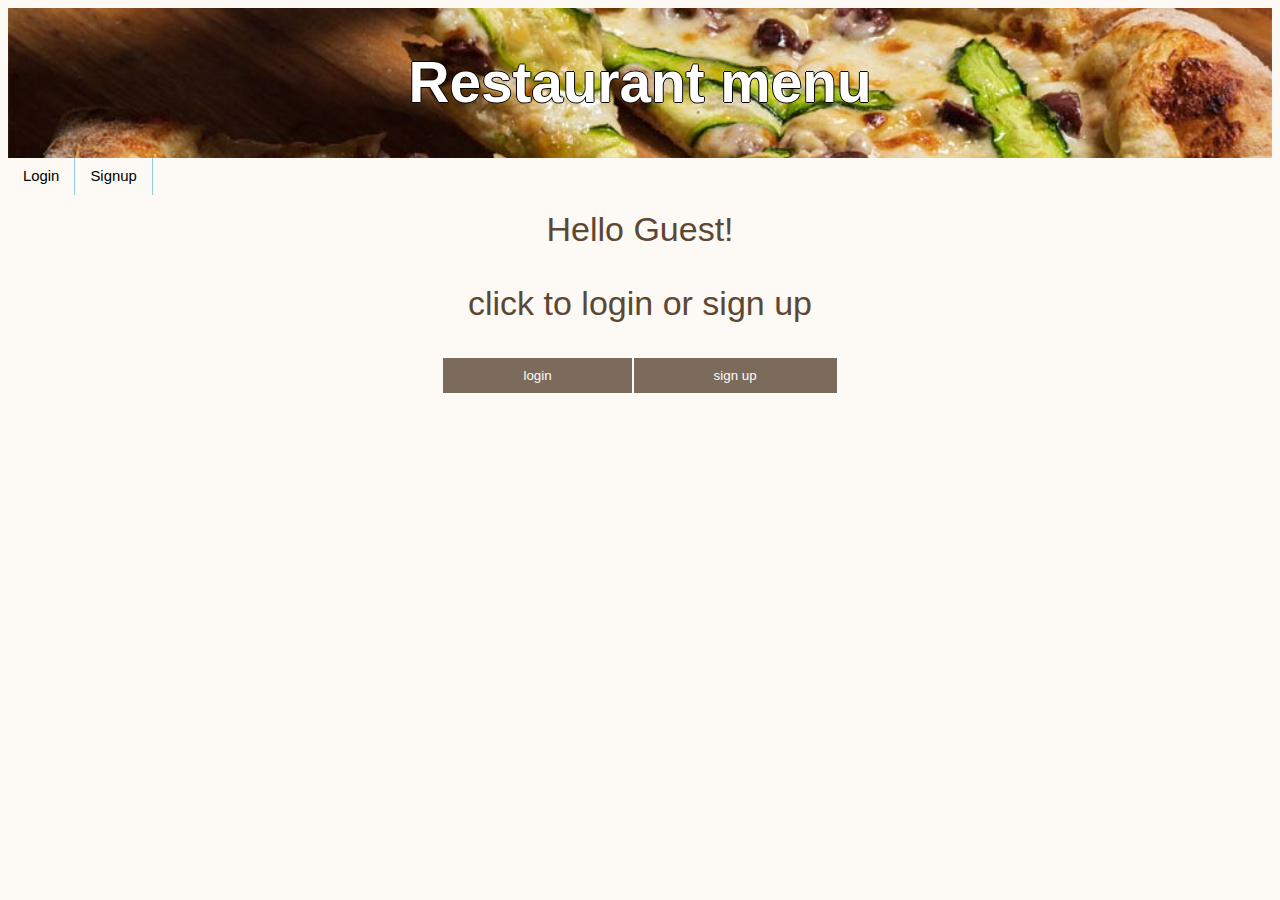
<file: html/index.html>
<!DOCTYPE html>
<html lang="en">

<head>
    <meta charset="UTF-8">
    <meta http-equiv="X-UA-Compatible" content="IE=edge">
    <meta name="viewport" content="width=device-width, initial-scale=1.0">
    <title> Restaurant menu</title>
    <link href="../css/general.css" rel="stylesheet" type="text/css" />
    <link href="../css/header.css" rel="stylesheet" type="text/css" />
    <link href="../css/home.css" rel="stylesheet" type="text/css" />
    <link href="../css/login_signup.css" rel="stylesheet" type="text/css" />

</head>

<body>
    <header>
        <h1>
            Restaurant menu
        </h1>

        <nav>
            <div class="section-inner">
                <ul class="buttons_nav">
                    <li id="button_nav_login"><a href="#">Login</a></li>
                    <li id="button_nav_logout"><a href="#">Logout</a></li>
                    <li id="button_nav_signup"><a href="#">Signup</a></li>
                    <li id="button_nav_menu"><a href="#">Menu</a></li>
                    <li id="button_nav_add_meal"><a href="#">Add Meal</a></li>
                    <li id="button_nav_search_meal"><a href="#">Search Meal</a></li>
                </ul>
            </div>
        </nav>
        <br>
    </header>


    <div class="home" id="home">
        <p class="hellotext">Hello Guest!</p>
        <p class="hellotext">click to login or sign up</p>

        <div id="buttons" class="buttons">
            <button id="showLoginPage_btn" class="btn">login</button>
            <button id="showSignupPage_btn" class="btn">sign up</button>
        </div>
    </div>


    <template id="login">
        <div class="form" id="login_section">
            <h3>Fill in the following details:</h3>
            <form id="login_form">
                <ul>
                    <li>
                        <label for="email"><b>Email:</b></label>
                        <input class="text" type="email" placeholder="Enter your email" id="email_login" name="email"
                            required>
                    </li>

                    <li>
                        <label for="password"><b>Password:</b></label>
                        <input class="text" type="password" placeholder="Enter your password" id="password_login"
                            name="password" required>
                    </li>

                    <li class="buttons">
                        <button id="submitbtn_login" name="submitbtn" class="btn">Submit</button>
                        <button type="reset" class="btn" value="Reset">Reset</button>

                    </li>

                    <a id="login_worngChoice" class="worngChoice" href="#" onclick="showSignupPage()">Not registered
                        yet? Click here to
                        register</a>
                </ul>
            </form>

        </div>
    </template>
    <template id="signup">
        <div class="form">
            <h3>Fill in the following details:</h3>
            <form id="signup_form" action="#login_form">
                <ul class="list">
                    <li>
                        <label for="first_name"><b>First name:</b></label>
                        <input class="text" type="text" placeholder="Enter your first name" id="first_name"
                            name="first_name" required>
                    </li>

                    <li>
                        <label for="last_name"><b>Last name:</b></label>
                        <input class="text" type="text" placeholder="Enter your last name" id="last_name"
                            name="last_name" required>
                    </li>

                    <li>
                        <label for="phone"><b>Phone:</b></label>
                        <input class="text" type="tel" id="phone" name="phone"
                            placeholder="Enter your phone in the shape: XXX-XXXXXXX" pattern="[0-9]{3}-[0-9]{7}"
                            required>
                    </li>

                    <li>
                        <label for="email"><b>Email:</b></label>
                        <input class="text" type="email" placeholder="Enter your email" id="email_signup" name="email"
                            required>
                    </li>

                    <li>
                        <label for="password"><b>Password:</b></label>
                        <input class="text" type="password" placeholder="Enter your password" id="password_signup"
                            name="password" required>
                    </li>


                    <li>
                        <label for="re_password"><b>Verify your password:</b></label>
                        <input class="text" type="password" placeholder="Enter again your password" id="re_password"
                            name="re_password" required>
                    </li>

                    <span id='message'></span>

                    <li class="buttons">
                        <button type="button" id="submitbtn_signup" name="submitbtn" class="btn">Submit</button>
                        <button type="reset" class="btn" value="Reset">Reset</button>
                    </li>
                    <a id="signup_worngChoice" class="worngChoice" href="#" onclick="showLoginPage()">registered user?
                        Click here to connect</a>
                </ul>
            </form>
        </div>
    </template>

    <div class="hidden" id="menu">
        <br>
        <ul id="meals_list">
            <h3 id="head_meals">The menu's meals:</h3>
            <template id="meal-template">
                <li>
                    <input type="text" id="name_meal_in_list"></input>
                    <input type="number" id="price_meal_in_list"></input>
                    <label for="vegetarian_checkbox">vegetarian: </label>
                    <input type="checkbox" id="vegetarian_checkbox"></input>
                    <label for="vegan_checkbox">vegan:</label>
                    <input type="checkbox" id="vegan_checkbox"></input>
                    <label for="allergic_checkbox">allergic:</label>
                    <input type="checkbox" id="allergic_checkbox"></input>
                    <button id="view_meal_button">view</button>
                    <button id="update_meal_button">update</button>
                    <button id="delete_meal_button">delete</button>
                </li>
            </template>
        </ul>

    </div>

    <template id="meal">
        <div id="div_meal">
            <br>
            <br>
            <span id="name_meal"></span>
            <br>
            <span id="price_meal"></span>
            <br>
            <label>vegetarian: </label>
            <span id="vegetarian_checkbox_meal"></span>
            <br>
            <label>vegan:</label>
            <span id="vegan_checkbox_meal"></span>
            <br>
            <label>allergic:</label>
            <span id="allergic_checkbox_meal"></span>
            <br>
        </div>
    </template>

    <template id="add_meal_to_menu">
        <div class="form add_meal_div">
            <h2>Fill in the following details:</h2>
            <form id="add_meal_form">
                <ul>
                    <li>
                        <label for="name"><b>Name:</b></label>
                        <input class="text" type="text" placeholder="Enter the name of the meal:" id="name" name="name"
                            required>
                    </li>

                    <li>
                        <label for="price"><b>Price:</b></label>
                        <input class="text" type="number" placeholder="Enter the price:" id="price" name="price"
                            required>
                    </li>

                    <li>
                        <label for="comments"><b>Comments:</b></label>
                        <br>
                        <input class="text" type="checkbox" id="option1" name="option1" value="Vegetarian">
                        <label for="option1">Suitable for Vegetarian</label><br>
                        <input class="text" type="checkbox" id="option2" name="option2" value="Vegan">
                        <label for="option2">Suitable for Vegan</label><br>
                        <input class="text" type="checkbox" id="option3" name="option3" value="Allergic">
                        <label for="option3">Suitable for Allergic</label><br>
                    </li>

                    <li class="buttons">
                        <button type="button" id="submit_add_meal_btn" name="submitbtn" class="btn">Add
                            Meal</button>
                        <button type="reset" class="btn" value="Reset">Reset</button>
                    </li>
                </ul>
            </form>
        </div>
    </template>
    <template id="search_meal">
        <div class="form search_meal_div">
            <h2>Fill in the following details:</h2>
            <form id="search_meal_form">
                <ul>
                    <li>
                        <label for="name"><b>Search:</b></label>
                        <input class="text" type="text" placeholder="Enter the name of the meal:" id="search"
                            name="search">
                    </li>


                    <li class="buttons">
                        <button type="button" id="search_meal_btn" name="submitbtn" class="btn">Search</button>
                    </li>
                </ul>
            </form>
        </div>
    </template>


    <script src="../js/client/login.js" type="module"></script>
    <script src="../js/client/managemaels.js" type="module"></script>
    <script src="../js/client/pages.js" type="module"></script>
    <script src="../js/client/signup.js" type="module"></script>
    <script src="../js/FXMLHttpRequest/FXMLHttpRequest.js" type="module"></script>
    <script src="../js/network/network.js" type="module"></script>
    <script src="../js/server/server.js" type="module"></script>



</body>
<footer></footer>

</html>
</file>
<file: css/general.css>
html {
	font-family: sans-serif;
	line-height: 1.15;
	/* -ms-text-size-adjust: 100%;
	-webkit-text-size-adjust: 100%; */
}

* {
    font-family: 'Trebuchet MS', 'Lucida Sans Unicode', 'Lucida Grande', 'Lucida Sans', Arial, sans-serif;
  }
  
  body {
    background-color: rgb(253, 249, 245);
    background-size: cover;
    background-attachment: fixed;
    text-align: center;
  }
  
  p {
    color: rgb(92, 71, 52);
  }
  
  .btn {
    background-color: rgb(92, 71, 52);
    color: white;
    padding: 10px 80px;
    border: none;
    opacity: 0.8;
    border: 1px #fff solid;
  }
  
  .btn:hover {
    background-color: #7bce37;
  
  }
  
  .buttons {
    display: flex;
    justify-content: center;
    align-items: center;
    bottom: 50px;
  }

  /* Navigation */
nav {
	background-color: #FFF;
}

nav ul {
	margin: 0;
	padding: 0;
}

nav ul li {
	list-style: none;
	float: left;
	font-size: 93%;
}

nav ul li a:link,
nav ul li a:visited {
	display: block;
	padding: 10px 15px;
	text-decoration: none;
	color: #000;
	border-right: 1px solid #8dd3d3;
}

.hidden{
  display: none;
}
.hidden_meal{
  display: none;
}

/* #head_meals{
text-align: left
;} */

#meals_list{
  list-style: none;
  padding-bottom: 20px;
}
</file>
<file: css/header.css>
header h1 {
    width: 100%;
    height: 150px;
    background-image: url('../media/images/piza.jpg');
    background-repeat: no-repeat;
    background-position: center;
    background-size: cover;
    margin: 0;
    line-height: 150px;
}

  
header h1{
    color: rgb(255, 255, 255);
    width: 100%;
    margin: 0;
    text-shadow: 1px 0 0 #000, 0 -1px 0 #000, 0 1px 0 #000, -1px 0 0 #000;
    text-align: center;
    font-size: 1.5cm;
  }

/* footer {
    width: 100%;
    height: 60px;
    background-image: url('../media/head6_1.jpg');
    background-repeat: no-repeat;
    background-position: center;
    background-size: cover;
    margin: 0;
    line-height: 170px;
    position:absolute;
    bottom: 0;
    position: fixed;
    left: 0;
    bottom: 0;
    width: 100%;
} */
</file>
<file: css/home.css>
#home{
    text-align: center;
    font-size: 0.9cm; 
}
</file>
<file: css/login_signup.css>
a.worngChoice{
    display: flex;
    justify-content: center;
    align-items: center;
}


.div_form {
    width: 50%;
    margin-right: auto;
    margin-left: auto;
}

.a{
    flex: 1;
}

form li {
    list-style: none;
    padding-bottom: 20px;
    display: flex;
}
/* li {
    list-style: none;
    padding-bottom: 20px;
    display: flex;
} */

/* form li label {
    padding-left: 5px;
} */

form li input,
textarea {
    flex: 1;
}

form li a {
    background-color: rgb(146, 146, 146);
    border: 1px solid black;
    color: white;
    text-align: center;
    flex: 0.4;
    /* margin-right: auto;
    margin-left: auto; */
    text-decoration: none;
}

#_checkbox {
    flex: none;
    padding-left: 5px;
}

#submit {
    flex: 0.4;
    margin-right: auto;
    margin-left: auto;
}
</file>
